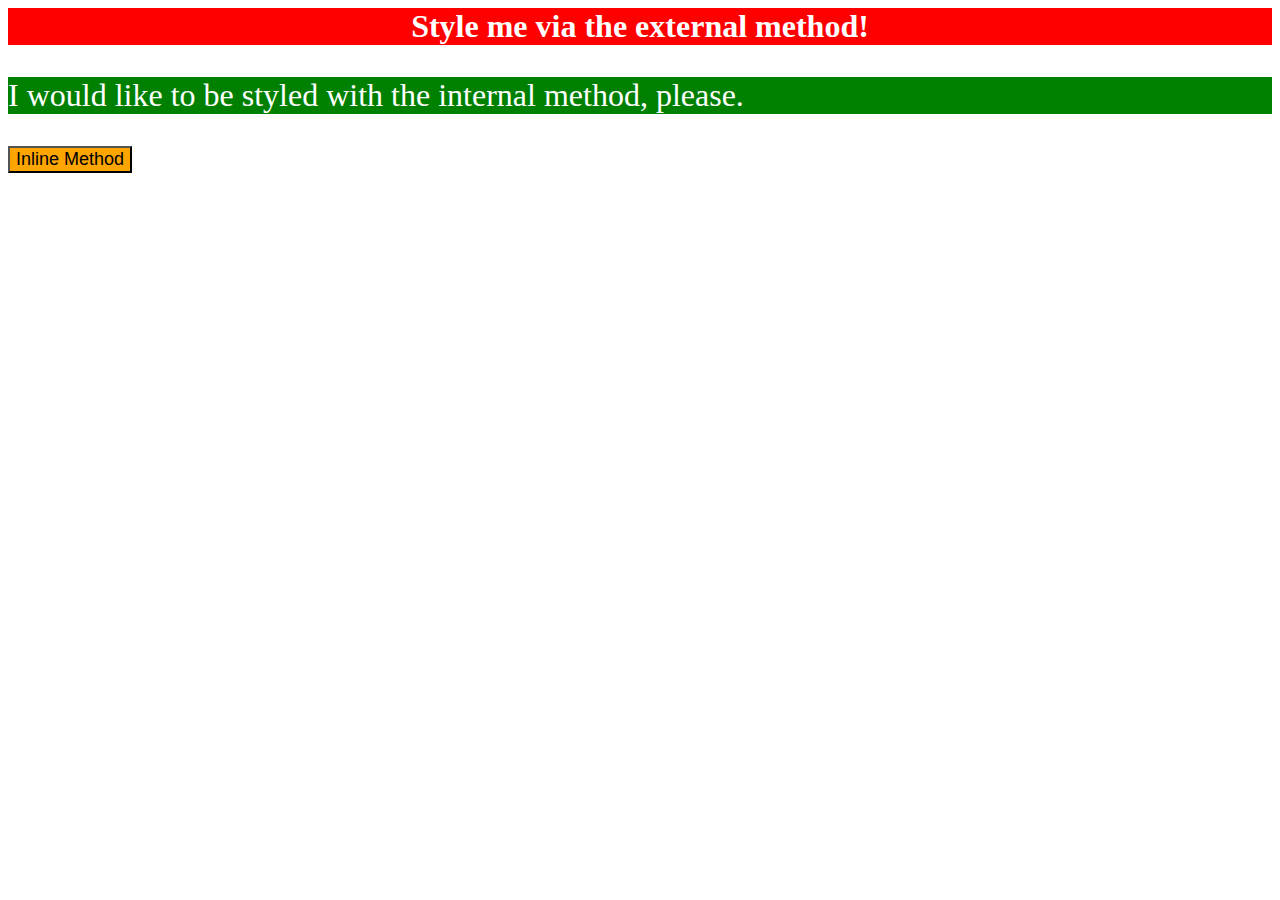
<file: foundations/01-css-methods/index.html>
<!DOCTYPE html>
<html lang="en">
  <head>
    <meta charset="UTF-8">
    <meta http-equiv="X-UA-Compatible" content="IE=edge">
    <meta name="viewport" content="width=device-width, initial-scale=1.0">
    <title>Methods for Adding CSS</title>
    <link rel="stylesheet" href="style.css">
    <style>
      p {
        background-color: green;
        color: white;
        font-size: 32px;
      }
    </style>
  </head>
  <body>
    <div>Style me via the external method!</div>
    <p>I would like to be styled with the internal method, please.</p>
    <button style="background-color: orange; font-size: 18px;">Inline Method</button>
  </body>
</html>
</file>
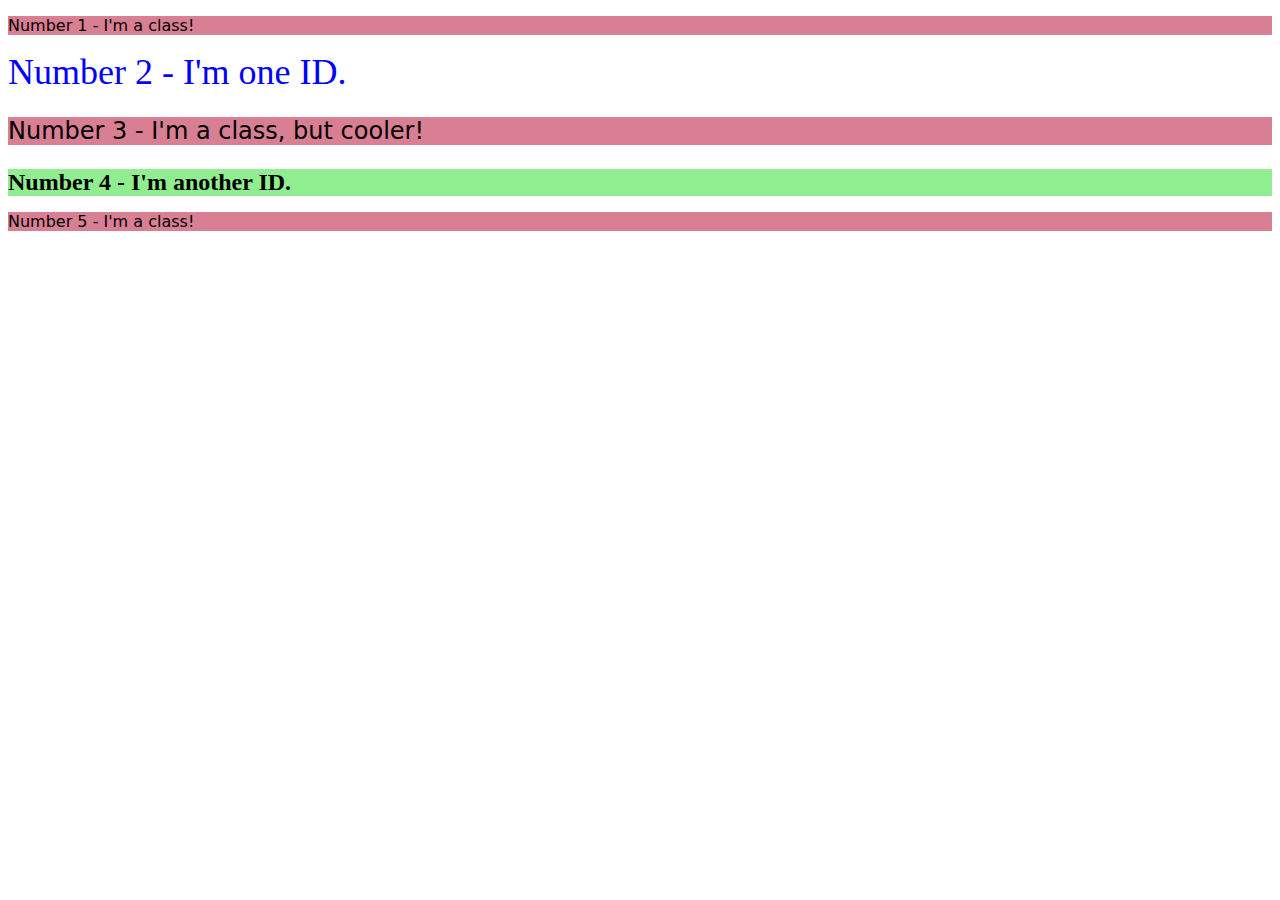
<file: foundations/02-class-id-selectors/index.html>
<!DOCTYPE html>
<html lang="en">
  <head>
    <meta charset="UTF-8">
    <meta http-equiv="X-UA-Compatible" content="IE=edge">
    <meta name="viewport" content="width=device-width, initial-scale=1.0">
    <title>Class and ID Selectors</title>
    <link rel="stylesheet" href="style.css">
  </head>
  <body>
    <p class="the-class">Number 1 - I'm a class!</p>
    <div id="No2">Number 2 - I'm one ID.</div>
    <p class="the-class cool-one">Number 3 - I'm a class, but cooler!</p>
    <div id="No4" class="cool-one">Number 4 - I'm another ID.</div>
    <p class="the-class">Number 5 - I'm a class!</p>
  </body>
</html>
</file>
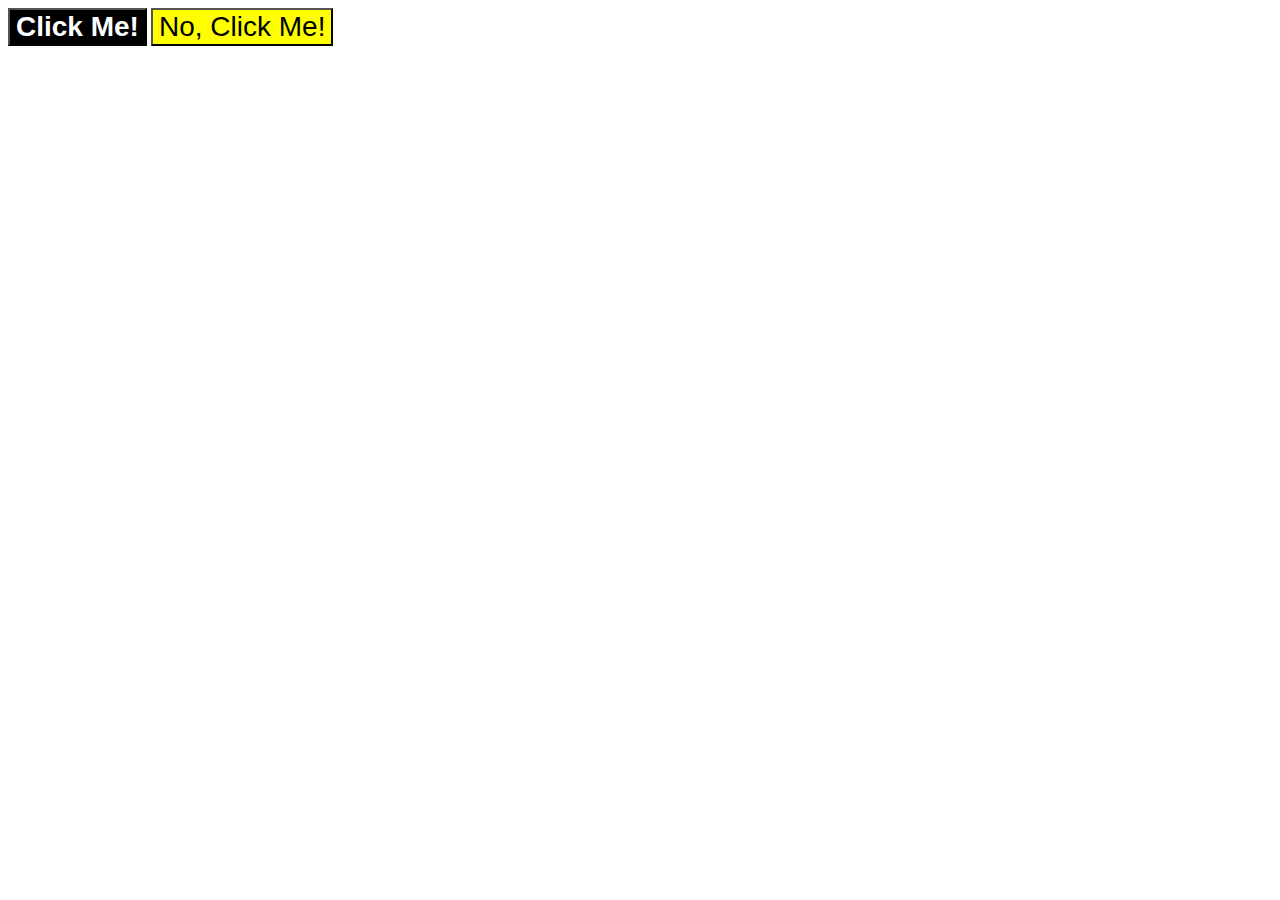
<file: foundations/03-grouping-selectors/index.html>
<!DOCTYPE html>
<html lang="en">
  <head>
    <meta charset="UTF-8">
    <meta http-equiv="X-UA-Compatible" content="IE=edge">
    <meta name="viewport" content="width=device-width, initial-scale=1.0">
    <title>Grouping Selectors</title>
    <link rel="stylesheet" href="style.css">
  </head>
  <body>
    <button class="button1 adjust-font">Click Me!</button>
    <button class="button2 adjust-font">No, Click Me!</button>
  </body>
</html>
</file>
<file: foundations/01-css-methods/style.css>
div {
    background-color: red;
    color: white;
    font-size: 32px;
    font-weight: bold;
    text-align: center;
}
</file>
<file: foundations/02-class-id-selectors/style.css>
.the-class {
    background-color: rgb(216, 127, 148);
    font-family:Verdana, "DejaVu Sans", sans-serif;

}
.cool-one{
    font-size: 24px;
}

#No2{
    color: rgb(0, 0, 255);
    font-size: 36px; 
}
#No4{
    background-color: rgb(144, 238, 144);
    font-weight: bold;
}
</file>
<file: foundations/03-grouping-selectors/style.css>
.button1{
    background-color: black;
    color: white;
    font-weight: bold;
}
.button2{
    background-color: yellow;
}

.adjust-font{
    font-size: 28px;
    font-family: Helvetica, 'Times New Roman' , sans-serif;
}
</file>
